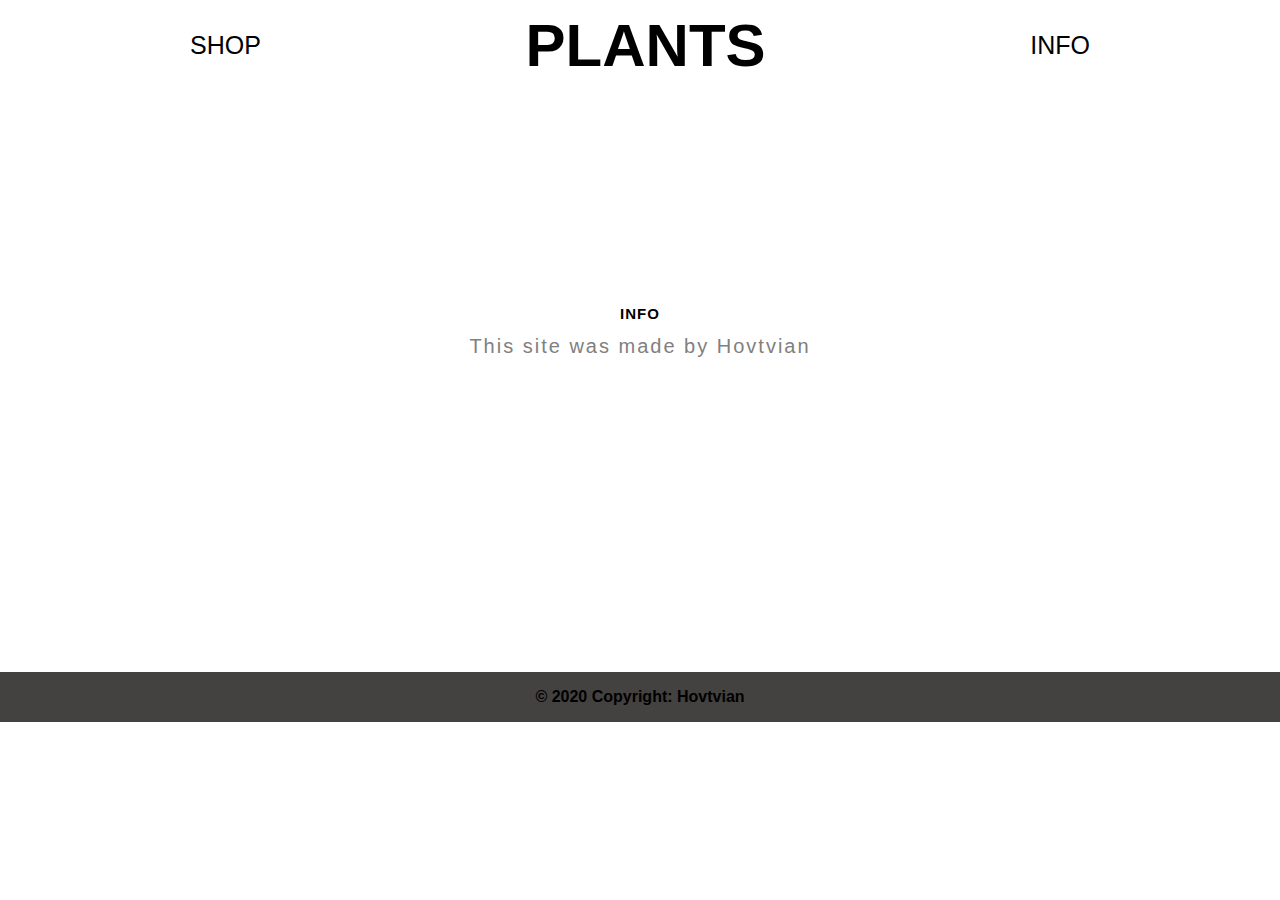
<file: bogard/html/info.html>
<!DOCTYPE html>
<html lang="en">
<head>
    <meta charset="UTF-8">
    <meta name="viewport" content="width=device-width, initial-scale=1.0">
    <title>PLANTS</title>
    <link rel="stylesheet" href="../css/info.css">
</head>
<body>
    
    <div class="menu_bar">
        <div><a href="shop.html" class="m_b_a">SHOP</a></div>
        <div class="m_b_name"><a href="../index.html" class="m_b_main">PLANTS</a></div>
        <div><a href="#" class="m_b_a">INFO</a></div>
    </div>
    

    <div class="menu_welcome">
        <div class="m_w_welc">INFO</div>
        <div class="m_w_info">This site was made by Hovtvian</div>
    </div>

    <div class="footer">
        <div class="f_text">© 2020 Copyright: Hovtvian</div>
    </div>
    


</body>
</html>
</file>
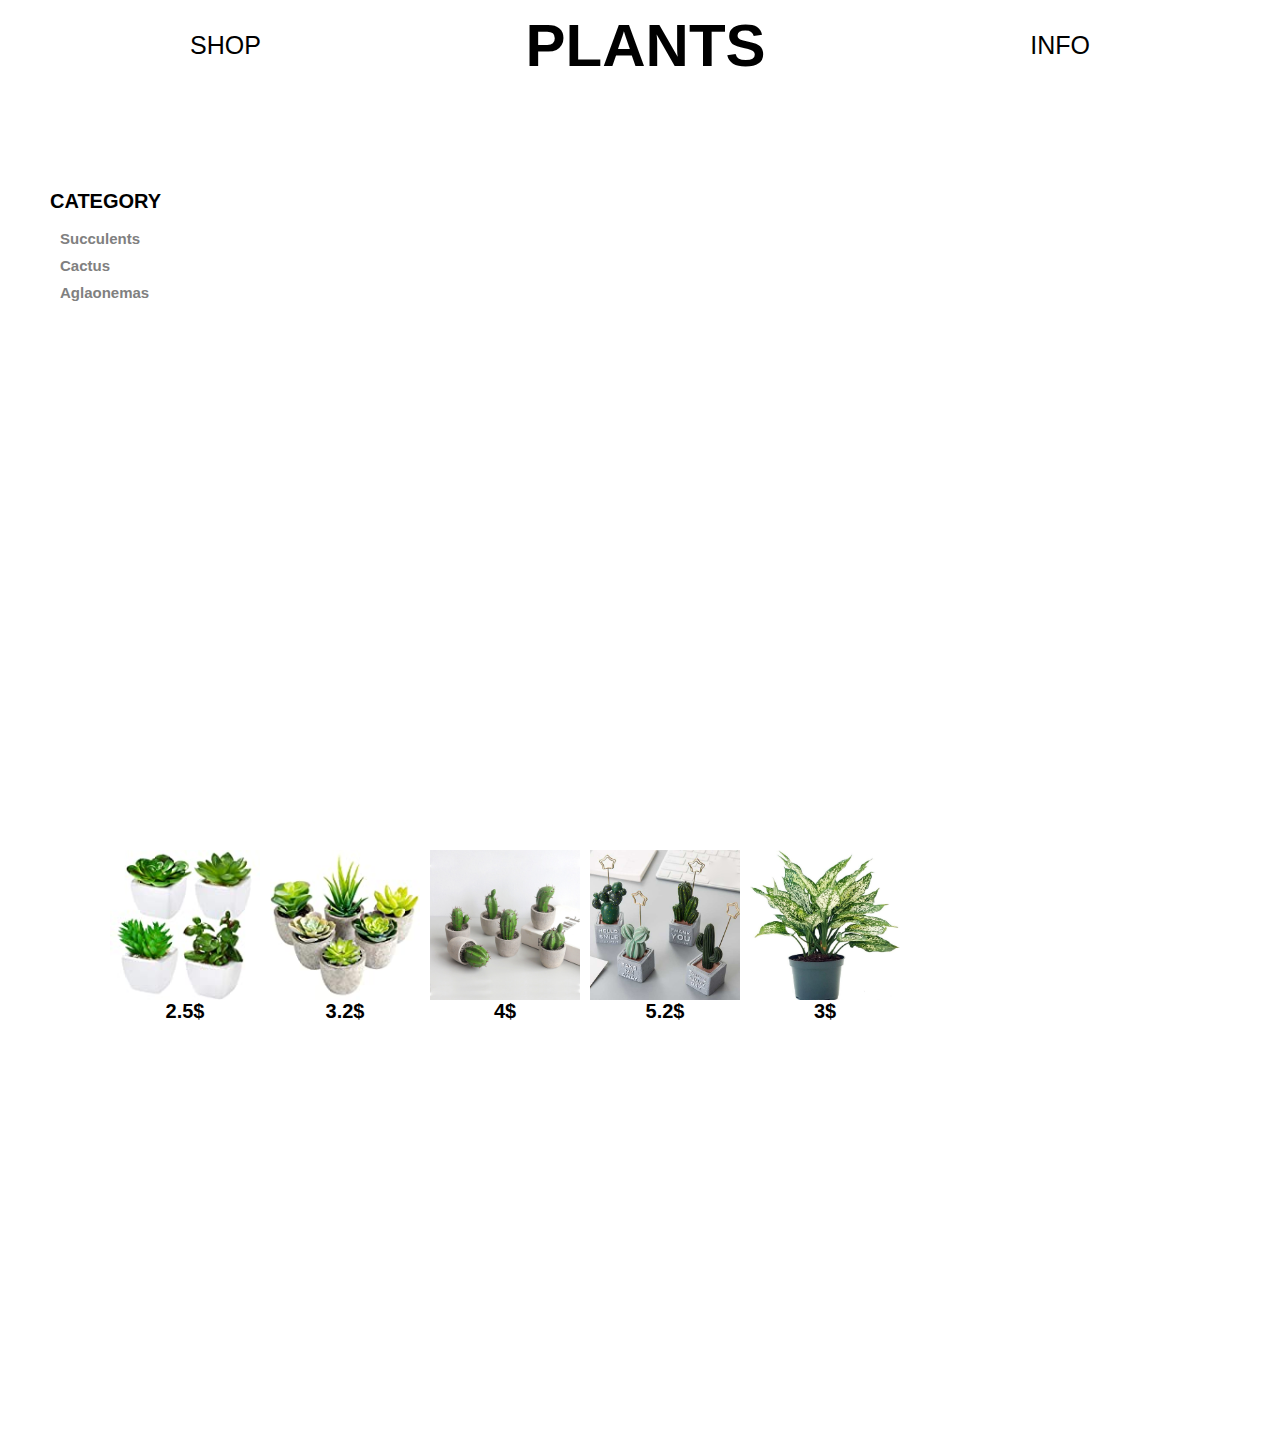
<file: bogard/html/shop.html>
<!DOCTYPE html>
<html lang="en">
<head>
    <meta charset="UTF-8">
    <meta name="viewport" content="width=device-width, initial-scale=1.0">
    <title>PLANTS</title>
    <link rel="stylesheet" href="../css/style.css">
</head>
<body>
    
    <div class="menu_bar">
        <div><a href="shop.html" class="m_b_a">SHOP</a></div>
        <div class="m_b_name"><a href="../index.html" class="m_b_main">PLANTS</a></div>
        <div><a href="info.html" class="m_b_a">INFO</a></div>
    </div>
    
    <div class="shop_main">
        <div class="shop_category">
            <div class="category">CATEGORY</div>
            <div class="shop_ul">
                <div class="shop_li"><div onclick="viewDiv(1)">Succulents</div></div>
                <div class="shop_li"><div onclick="viewDiv(2)">Cactus</div></div>
                <div class="shop_li"><div onclick="viewDiv(3)">Aglaonemas</div></div>
            </div>
        </div>
        <div class="shop_gallery" id="gallery">
            <div class="succulent_1" id="succulent"><div class="cost_s_1">2.5$</div></div>
            <div class="succulent_2" id="succulent"><div class="cost_s_2">3.2$</div></div>
            <div class="cactus_1" id="cactus"><div class="cost_c_1">4$</div></div>
            <div class="cactus_2" id="cactus"><div class="cost_c_2">5.2$</div></div>
            <div class="aglo_1" id="aglaonemas"><div class="cost_a_1">3$</div></div>
        </div>
    </div>

    <script src="../script.js"></script>


</body>
</html>
</file>
<file: bogard/css/info.css>
body{
    margin: 0;
    width: 100%;
}

.background{
    position: absolute;
    width: 100%;
    height: 100%;
    top: 0px;
    left: 0px;
    right: 0px;
    overflow: hidden;
}
.background img{
    position: relative;
    width: calc(100% + 16px);
    height: calc(100% + 16px);
    filter: blur(4px);
    margin: -8px;
}
a{
    text-decoration: none;
}
/* MAIN NAME  MAIN NAME  MAIN NAME  MAIN NAME  MAIN NAME  MAIN NAME */
@import url('https://fonts.googleapis.com/css2?family=Josefin+Sans:wght@700&display=swap');
.menu_bar{
    position: fixed;
    background-color: white;
    width: 900px;
    padding: 0px calc((100% - 900px)/2);
    height: 90px;
    display: flex;
    justify-content: space-evenly;
    flex-direction: row;
    align-items: center;
    z-index: 1000;
}

.m_b_a{
    position: relative;
    font-size: 25px;
    font-weight: 500;
    color: black;
    font-family: 'PT Sans', sans-serif;
    
}
.m_b_a:hover{
    font-weight: 600;
}

.m_b_name{
    width: 100%;
    /* background-color: red; */
    text-align: center;
    font-size: 60px;
    font-weight: 600;
    top: 10px;
    font-family: 'Josefin Sans', sans-serif;
}
.m_b_main{
    letter-spacing: 0px;
    /* transition-duration: 1s; */
    color: black;
    transition: 0.4s linear;

}
.m_b_main:hover{
    letter-spacing: 5px;
    color: transparent;
    -webkit-text-stroke: black;
    -webkit-text-stroke-width: 1px; 
    /* transition-duration: 0.5s; */
}



/* MENU RIGHT  MENU RIGHT  MENU RIGHT  MENU RIGHT  MENU RIGHT  MENU RIGHT*/

html, body{
    height: 100%;
} 

.menu_right{
    position: relative;
    width: 300px;
    height: 200%;
    /* background-color: yellow; */
    float: right;
    top: 0;
}





/* SCROLL BAR  SCROLL BAR  SCROLL BAR  SCROLL BAR  SCROLL BAR  SCROLL BAR */
body::-webkit-scrollbar{
    width: 10px;
    right: 10px;
    height: 50px;   
}

body::-webkit-scrollbar-track{
    background-color: white;

}

body::-webkit-scrollbar-thumb {
    background-color: darkgrey;
}

body::-webkit-scrollbar:hover{
    cursor: none;
}


/* MENU WELCOME */
.menu_welcome{
    position: relative;
    width: 100%;
    height: 150px;
    /* background-color: blue; */
    display: flex;
    flex-direction: column;
    justify-content: center;
    top:30%;
}

@import url('https://fonts.googleapis.com/css2?family=PT+Sans&display=swap');
.m_w_welc{
    position: relative;
    font-size: 15px;
    font-weight: 600;
    width: 100%;
    height: 30px;
    font-family: 'PT Sans', sans-serif;
    color: black;
    text-align: center;
    /* background-color: rebeccapurple; */  
    letter-spacing: 1px;
 
}
@import url('https://fonts.googleapis.com/css2?family=Varela+Round&display=swap');
.m_w_info{
    position: relative;
    font-size: 20px;
    width: 100%;
    height: 50px;
    font-family: 'Varela Round', sans-serif;
    color: grey;
    text-align: center;
    /* background-color: red; */
    letter-spacing: 2px;
}





.footer{
    position: relative;
    width: 100%;
    height: 50px;
    top: 522px;
    background-color: rgb(68, 65, 65);
    display: flex;
    flex-direction: column;
    justify-content: center;
    font-family: 'PT Sans', sans-serif;

}
.f_text{
    font-weight: 600;
    text-align: center;
    
}
</file>
<file: bogard/css/style.css>
body{
    margin: 0;
    width: 100%;
}

a{
    text-decoration: none;
}
/* MAIN NAME  MAIN NAME  MAIN NAME  MAIN NAME  MAIN NAME  MAIN NAME */
@import url('https://fonts.googleapis.com/css2?family=Josefin+Sans:wght@700&display=swap');
.menu_bar{
    background-color: white;
    width: 900px;
    padding: 0px calc((100% - 900px)/2);
    height: 90px;
    display: flex;
    justify-content: space-evenly;
    flex-direction: row;
    align-items: center;
    z-index: 1000;
}

.m_b_a{
    position: relative;
    font-size: 25px;
    font-weight: 500;
    color: black;
    font-family: 'PT Sans', sans-serif;
    
}

.m_b_name{
    width: 100%;
    /* background-color: red; */
    text-align: center;
    font-size: 60px;
    font-weight: 600;
    top: 10px;
    font-family: 'Josefin Sans', sans-serif;
}
.m_b_main{
    letter-spacing: 0px;
    /* transition-duration: 1s; */
    color: black;
    transition: 0.4s linear;

}
.m_b_main:hover{
    letter-spacing: 5px;
    color: transparent;
    -webkit-text-stroke: black;
    -webkit-text-stroke-width: 1px; 
    /* transition-duration: 0.5s; */
}



/* MENU RIGHT  MENU RIGHT  MENU RIGHT  MENU RIGHT  MENU RIGHT  MENU RIGHT*/

html, body{
    height: 100%;
} 

/* SCROLL BAR  SCROLL BAR  SCROLL BAR  SCROLL BAR  SCROLL BAR  SCROLL BAR */
body::-webkit-scrollbar{
    width: 10px;
    right: 10px;
    height: 50px;   
}

body::-webkit-scrollbar-track{
    background-color: white;

}

body::-webkit-scrollbar-thumb {
    background-color: darkgrey;
}

body::-webkit-scrollbar:hover{
    cursor: none;
}



/* SHOP SHOP SHOP SHOP */
.shop_main{
    position: relative;
    width: 100%;
    height: 700px;
    /* background-color: blueviolet; */
    float: left;
}
@import url('https://fonts.googleapis.com/css2?family=Raleway:wght@900&display=swap');
.shop_category{
    width: 300px;
    height: 700px;
    /* background-color: brown; */
    float: left;
}
.category{
    position: absolute;
    /* background-color: red; */
    font-size: 20px;  
    font-family: 'Raleway', sans-serif;
    font-weight: 700;
    margin-top: 100px;
    float: left;
    left: 30px;
    color: black;
    margin-left: 20px;
}
li{
    list-style: none;
}
.shop_ul{
    position: absolute;
    display: flex;
    flex-direction: column;
    justify-content: center;
    /* background-color: burlywood; */
    margin: 130px 0px 0px 60px;
}

.shop_li{
    position: relative;
    font-size: 15px;  
    font-family: 'Raleway', sans-serif;
    font-weight: 600;
    margin-top: 10px;
    color: grey;
    cursor: pointer;
}

.shop_gallery{
    float: left;
    /* background-color: darkblue; */
    width: 1000px;
    height: 600px;
    margin: 50px 0px 0px 100px;
}
.succulent_1{
    float: left;
    width: 150px;
    height: 150px;
    /* background-color: darkgoldenrod; */
    background-size: cover;
    background-image: url(../img/succulents/succu_1.jpg);
    margin: 10px 0px 0px 10px;
}
.succulent_2{
    float: left;
    width: 150px;
    height: 150px;
    /* background-color: darkgoldenrod; */
    background-size: cover;
    background-image: url(../img/succulents/succu_3.jpg);
    margin: 10px 0px 0px 10px;
}
.cactus_1{
    float: left;
    width: 150px;
    height: 150px;
    /* background-color: darkgoldenrod; */
    background-size: cover;
    background-image: url(../img/cactuses/cactus_1.jpg);
    margin: 10px 0px 0px 10px;
}
.cactus_2{
    float: left;
    width: 150px;
    height: 150px;
    /* background-color: darkgoldenrod; */
    background-size: cover;
    background-image: url(../img/cactuses/cactus_2.jpg);
    margin: 10px 0px 0px 10px;
}
.aglo_1{
    float: left;
    width: 150px;
    height: 150px;
    /* background-color: darkgoldenrod; */
    background-size: cover;
    background-image: url(../img/aglo/aglo_1.jpg);
    margin: 10px 0px 0px 10px;
}
@import url('https://fonts.googleapis.com/css2?family=Open+Sans:wght@800&display=swap');
.cost_s_1{
    font-weight: 800;
    font-size: 20px;
    font-family: 'Open Sans', sans-serif;
    position: relative;
    width: 150px;
    height: 30px;
    /* background-color: darkmagenta; */
    top: 150px;
    text-align: center;
}
.cost_s_2{
    font-weight: 800;
    font-size: 20px;
    font-family: 'Open Sans', sans-serif;
    position: relative;
    width: 150px;
    height: 30px;
    /* background-color: darkmagenta; */
    top: 150px;
    text-align: center;
}


.cost_c_1{
    font-weight: 800;
    font-size: 20px;
    font-family: 'Open Sans', sans-serif;
    position: relative;
    width: 150px;
    height: 30px;
    /* background-color: darkmagenta; */
    top: 150px;
    text-align: center;
}
.cost_c_2{
    font-weight: 800;
    font-size: 20px;
    font-family: 'Open Sans', sans-serif;
    position: relative;
    width: 150px;
    height: 30px;
    /* background-color: darkmagenta; */
    top: 150px;
    text-align: center;
}

.cost_a_1{
    font-weight: 800;
    font-size: 20px;
    font-family: 'Open Sans', sans-serif;
    position: relative;
    width: 150px;
    height: 30px;
    /* background-color: darkmagenta; */
    top: 150px;
    text-align: center;
}
</file>
